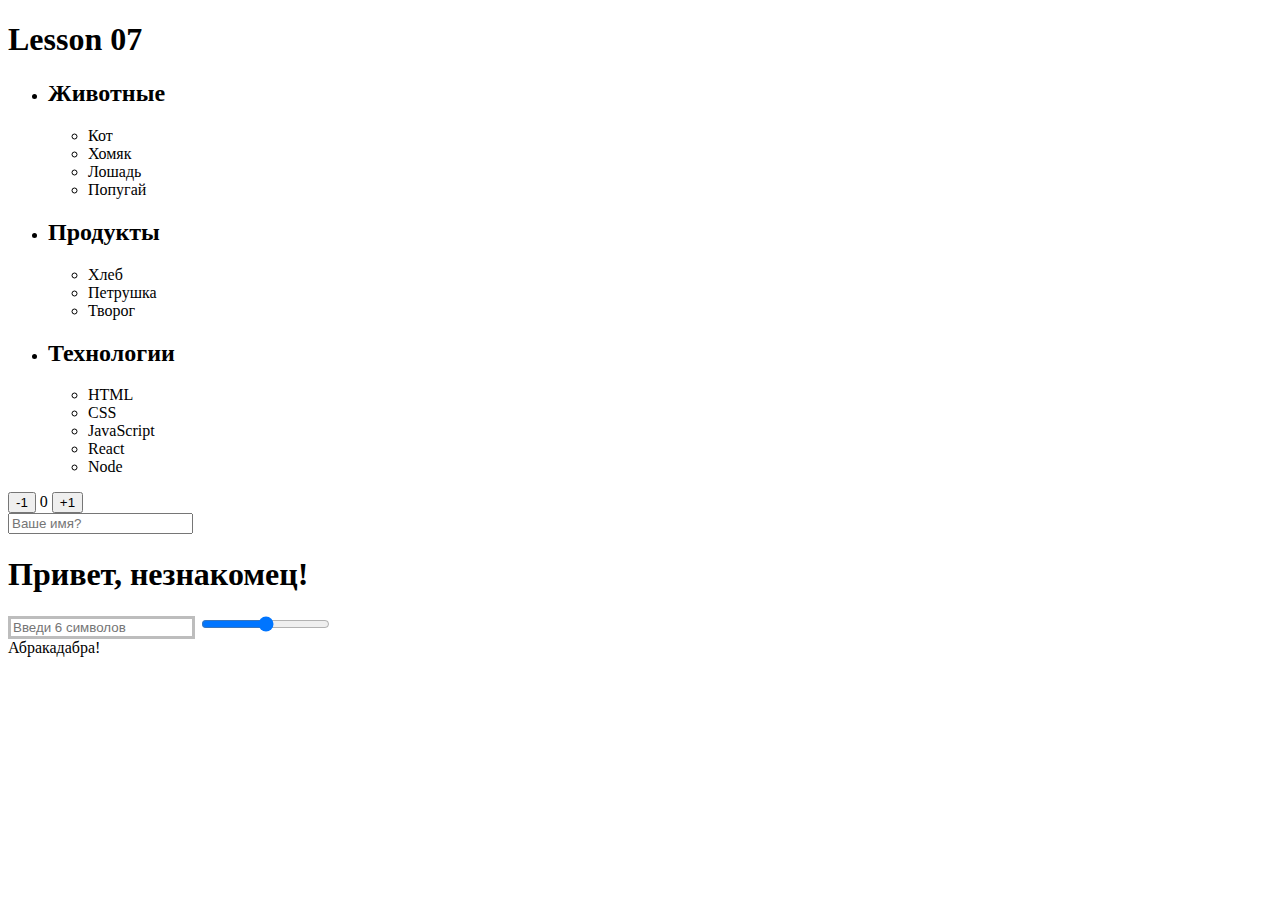
<file: lesson-07/index.html>
<!DOCTYPE html>
<html lang="en">
  <head>
    <meta charset="UTF-8" />
    <meta name="viewport" content="width=device-width, initial-scale=1.0" />
    <title>Lesson 07</title>
    <link rel="stylesheet" href="style.css" />
  </head>

  <body>
    <h1>Lesson 07</h1>

    <ul id="categories">
      <li class="item">
        <h2>Животные</h2>

        <ul>
          <li>Кот</li>
          <li>Хомяк</li>
          <li>Лошадь</li>
          <li>Попугай</li>
        </ul>
      </li>
      <li class="item">
        <h2>Продукты</h2>

        <ul>
          <li>Хлеб</li>
          <li>Петрушка</li>
          <li>Творог</li>
        </ul>
      </li>
      <li class="item">
        <h2>Технологии</h2>

        <ul>
          <li>HTML</li>
          <li>CSS</li>
          <li>JavaScript</li>
          <li>React</li>
          <li>Node</li>
        </ul>
      </li>
    </ul>

    <ul id="ingredients"></ul>

    <ul id="gallery"></ul>

    <div id="counter">
      <button type="button" data-action="decrement">-1</button>
      <span id="value">0</span>
      <button type="button" data-action="increment">+1</button>
    </div>

    <input type="text" placeholder="Ваше имя?" id="name-input" />
    <h1>Привет, <span id="name-output">незнакомец</span>!</h1>

    <input
      type="text"
      id="validation-input"
      data-length="6"
      placeholder="Введи 6 символов"
    />

    <input id="font-size-control" type="range" />
    <br />
    <span id="text">Абракадабра!</span>

    <script src="./task-07.js"></script>
  </body>
</html>
</file>
<file: lesson-07/style.css>
.link-1 {
  color: red;
}
.link-2 {
  color: green;
}
.link-3 {
  color: blue;
}

.big-font {
  font-size: 34px;
}

#validation-input {
  border: 3px solid #bdbdbd;
}

#validation-input.valid {
  border-color: #4caf50;
}

#validation-input.invalid {
  border-color: #f44336;
}
</file>
